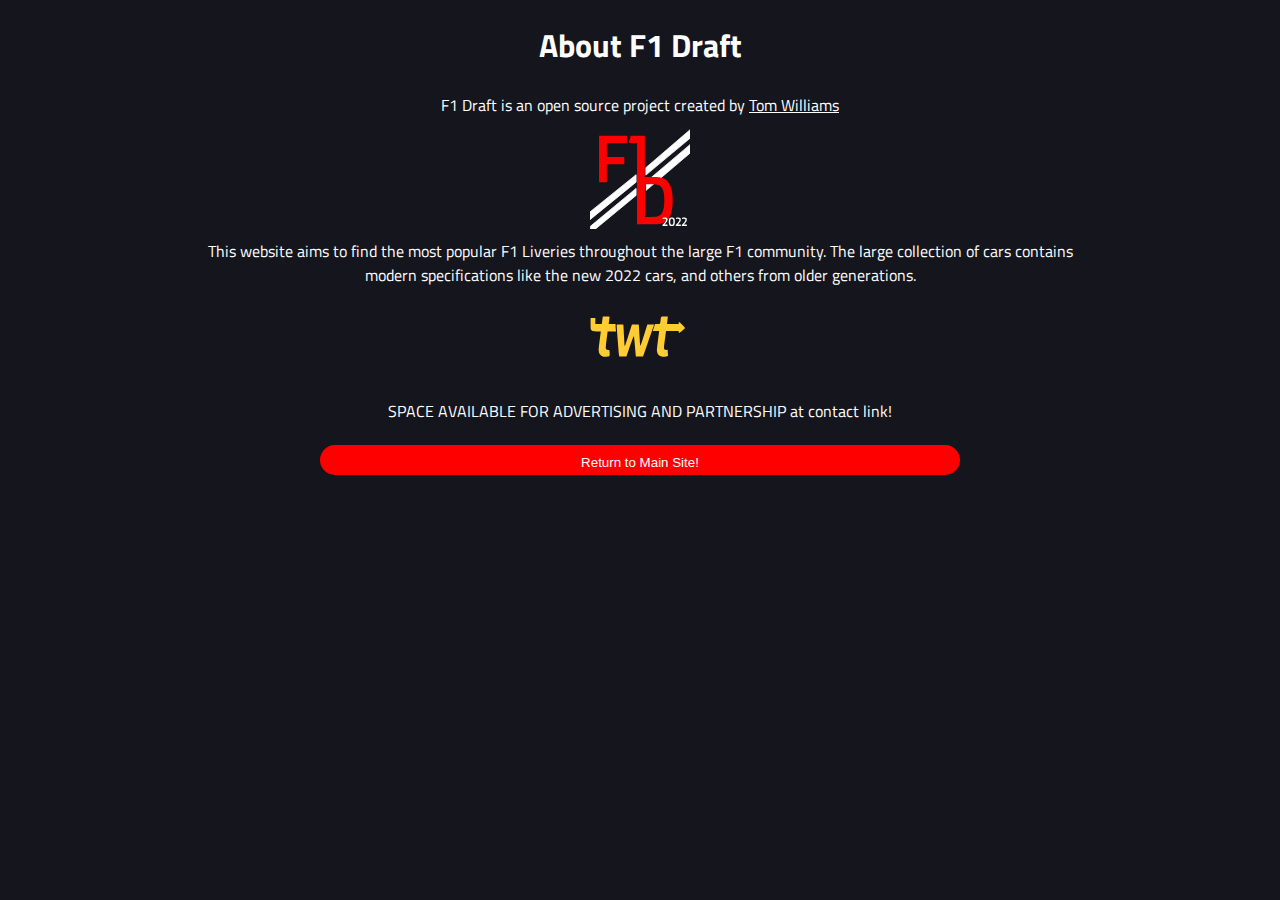
<file: about.html>
<!DOCTYPE html>
<html>

<head>
    <meta charset="utf-8">
    <meta name="viewport" content="width=device-width">
    <meta name="description" content="Choose between your favourite Formula 1 cars and liveries! Developed by Tom Williams">
    <title>F1 Draft</title>
    <link rel="canonical" href="https://f1draft.com" />

    <link href="style.css" rel="stylesheet" type="text/css" />
    <link rel="icon" type="image/x-icon" href="https://www.tomwilliamstech.com/formulaWizardFrontend/images2/f1draft.svg">

    <link rel="preconnect" href="https://fonts.googleapis.com">
    <link rel="preconnect" href="https://fonts.gstatic.com" crossorigin>
    <link href="https://fonts.googleapis.com/css2?family=Titillium+Web&display=swap" rel="stylesheet">


</head>

<body>
    <div class="about_section">
        <h1>About F1 Draft</h1>
        <p>F1 Draft is an open source project created by <a href="https://www.tomwilliamstech.com" style="color: white;">Tom Williams</a></p>
        <img src="images2/f1draft.svg" style="width: 100px; height: 100px; margin: 0 auto; margin-top: 10px;">
        <p style="width: 70%; margin: 0 auto; margin-top: 10px;">This website aims to find the most popular F1 Liveries throughout the large F1 community. The large collection of cars contains modern specifications like the new 2022 cars, and others from older generations.</p>
        <img src="logo.svg" style="width: 100px; height:100px;margin: 0 auto; margin-top: 10px;">
        <p>SPACE AVAILABLE FOR ADVERTISING AND PARTNERSHIP at contact link!</p>

        <button class="home_button" href="https://f1draft.com/index.html">Return to Main Site!</button>
    </div>

</body>
</file>
<file: style.css>
html,
    body {
        height: 100%;
        width: 100%;
        padding: 0px;
        margin: 0;
        font-family: 'Titillium Web', sans-serif;
        color: white;
        background-color: #15151e;
        scroll-behavior: smooth;
    }
    /*Header Stuff*/
    
    .header {
        background: black;
        width: 100%;
        display: flex;
        position: fixed;
        height: 50px;
        z-index: 101;
    }
    
    .header_wrap {
        margin: 0 auto;
        display: flex;
        width: 200px;
        text-align: center;
        justify-items: center;
    }
    
    .header_half {
        display: inline-block;
        margin: 0 auto;
    }
    
    .header_item {}
    
    #personal_logo {
        padding: 5px;
        display: inline-block;
        text-align: left;
        color: white;
    }
    /*Main Section Stuff - Car Containers*/
    
    .car_container {
        margin-top: 10px;
        display: inline-block;
        flex-direction: column;
        text-align: center;
        box-shadow: 10px 5px 20px white;
        border-radius: 10px;
        padding: 5px;
        background-color: black;
    }
    
    #image2 {
        width: 140px;
        height: 80px;
    }
    
    #image1 {
        width: 140px;
        height: 80px;
    }
    
    #results_container {
        margin: 0 auto;
        text-align: center;
        color: white;
        padding: 10px;
        background-color: #15151e;
        display: flex;
        /*   background-image: url(https://www.f1manager.com/_nuxt/img/f1m22-keyart-announce-m-white-nologo.43629da.svg);
    background-size: cover;
    background-position: 50%; */
    }
    
    #results_container div+div {
        margin-left: 20px;
    }
    
    p {
        margin: 2px;
    }
    
    .image {
        margin-top: 5px;
        border-radius: 5px;
        display: none;
    }
    
    #button1 {
        width: 175px;
        border-radius: 12px;
        background-color: black;
        border: 1px solid red;
        height: 40px;
        color: white;
        font-size: 20px;
        margin-top: 5px;
    }
    
    #button1:hover {
        transform: scale(1.05);
        background-color: red;
    }
    
    #button2 {
        width: 175px;
        border-radius: 12px;
        background-color: black;
        border: 1px solid red;
        height: 40px;
        color: white;
        font-size: 20px;
        margin-top: 5px;
    }
    
    #button2:hover {
        transform: scale(1.05);
        background-color: red;
    }
    
    @media screen and (max-width: 600px) {
        #results_container {
            flex-direction: column;
        }
        .card_container {
            display: flex;
            flex-direction: column;
            margin: 0 auto;
            width: 100%;
        }
    }
    /*LeaderBoard Stuff*/
    
    .leaderboard_container {
        background-color: #FAF9F6;
        padding: 5px;
        background-color: #15151e;
        border: 1px solid red;
        border-radius: 20px;
        margin-right: 10px;
        margin-left: 10px;
        margin-bottom: 40px;
        padding-bottom: 20px;
    }
    
    #leader {
        color: black;
    }
    
    table {
        border-collapse: collapse;
        width: 100%;
    }
    
    th,
    td {
        text-align: left;
        padding: 8px;
        background-color: #15151e;
        color: white;
        border-bottom: 1px solid white;
        border-right: 1px solid white;
        text-align: center;
        width: 50%;
    }
    
    th:first-child {
        border-right: 1px solid white;
    }
    
    th:last-child {
        border-right: none;
    }
    
    td:first-child {
        margin-top: 2px;
    }
    
    td:last-child {
        border-right: none;
    }
    
    th {
        background-color: #15151e;
        color: white;
        font-size: large 15px;
        border-bottom: 1px solid red;
        text-decoration: bold italic;
    }
    /*Loading animation*/
    
    #loader-wrapper {
        z-index: 10000;
        width: 100%;
        height: 100%;
        position: absolute;
        top: 0;
        left: 0;
        background-color: black;
        display: flex;
        justify-content: center;
        align-items: center;
    }
    
    .loader {
        display: inline-block;
        width: 128px;
        height: 128px;
        position: relative;
        /*  border: 4px solid #Fff;*/
        animation: loader 2s infinite ease;
        background-image: url("https://www.f1draft.com/images/f1draft.svg")
    }
    
    .loader-inner {
        vertical-align: top;
        display: inline-block;
        width: 100%;
        animation: loader-inner 2s infinite ease-in;
    }
    
    @keyframes loader {
        0% {
            transform: rotate(0deg);
        }
        25% {
            transform: rotate(180deg);
        }
        50% {
            transform: rotate(180deg);
        }
        75% {
            transform: rotate(360deg);
        }
        100% {
            transform: rotate(360deg);
        }
    }
    
    @keyframes loader-inner {
        0% {
            height: 0%;
        }
        25% {
            height: 0%;
        }
        50% {
            height: 100%;
        }
        75% {
            height: 100%;
        }
        100% {
            height: 0%;
        }
    }
    /*About Section*/
    
    .about_section {
        width: 100%;
        margin: 0 auto;
        display: flex;
        flex-direction: column;
        text-align: center;
    }
    
    #copy {
        display: inline-block;
        width: 15px;
        height: 15px;
        color: white;
        top: 5px;
        fill: white;
        position: absolute;
        top: 7px;
        left: -20px;
    }
    
    .copy_text {
        display: inline-block;
        height: 20px;
        font-size: 10px;
    }
    
    .home_button {
        width: 50%;
        color: white;
        background: red;
        margin: 0 auto;
        margin-top: 20px;
        border-radius: 20px;
        height: 30px;
        font-family: arial;
    }
    
    .scroll_button {
        position: relative;
        top: 11px;
        right: 11px;
    }
    
    #mylink {
        text-decoration: none;
        color: red;
    }
    /* Search stuff */
    
    .search-container {
        margin-bottom: 20px;
        width: 80%;
        text-align: center;
        margin: 0 auto;
        font-family: 'Titillium Web', sans-serif;
    }
    
    #searchInput {
        padding: 10px 15px;
        width: 300px;
        background-color: grey;
        border: 1px white;
        margin-bottom: 5px;
        color: white
    }
    
    #searchInput::placeholder {
        color: white;
    }
    
    button {
        padding: 10px 15px;
        background-color: #333;
        color: white;
        border: none;
        cursor: pointer;
    }
    
    #results_holder {
        border: 1px solid #ddd;
        border-radius: 5px;
        padding: 10px;
        padding-top: 5px;
        max-height: 300px;
        overflow-y: auto;
        width: 80%;
        margin: 0 auto;
        margin-top: 10px;
        font-family: 'Titillium Web', sans-serif;
    }
    
    #results_title {
        font-size: 13px;
        text-align: center;
    }
    
    #results {}
    
    #results_image {
        display: none;
        margin: 0 auto;
        width: 100%;
    }
    
    #results_image_container {
        width: 80%;
        border: red 1px solid;
        border-radius: 5px;
        margin: 0 auto;
        padding: 10px;
    }
    
    .fun-fact-container {
        width: 250px;
        border: 1px solid white;
        border-radius: 5px;
        padding: 10px;
        box-shadow: 0 4px 8px rgba(0, 0, 0, 0.1);
        font-family: Arial, sans-serif;
        margin: 0 auto;
        margin-top: 50px;
        margin-bottom: 30px;
        font-family: 'Titillium Web', sans-serif;
    }
    
    .fun-fact-container h2 {
        font-size: 18px;
        color: #333;
        margin-top: 0;
        border-bottom: 1px solid #ddd;
        padding-bottom: 5px;
    }
    
    .fun-fact-container .fact-image {
        max-width: 100%;
        display: block;
        margin: 10px 0;
        height: auto;
        background-color: #e0e0e0;
        /* Placeholder background until image is added */
    }
    
    .fun-fact-container p {
        font-size: 14px;
        color: white;
        margin: 0;
    }
    
    .fun-fact-container h2 {
        font-size: 16px;
        color: white;
    }
    /*footer*/
    
    .footer {
        width: 100%;
        display: flex;
        height: 50px;
        background-color: black;
        color: white;
        padding: 5px 5px 5px 5px;
    }
    
    .insta_holder {
        width: 50px;
        height: 100%;
        margin: 0 auto;
        top: 25%;
    }
    
    #insta {
        width: 75%;
        height: 75%;
    }
</file>
